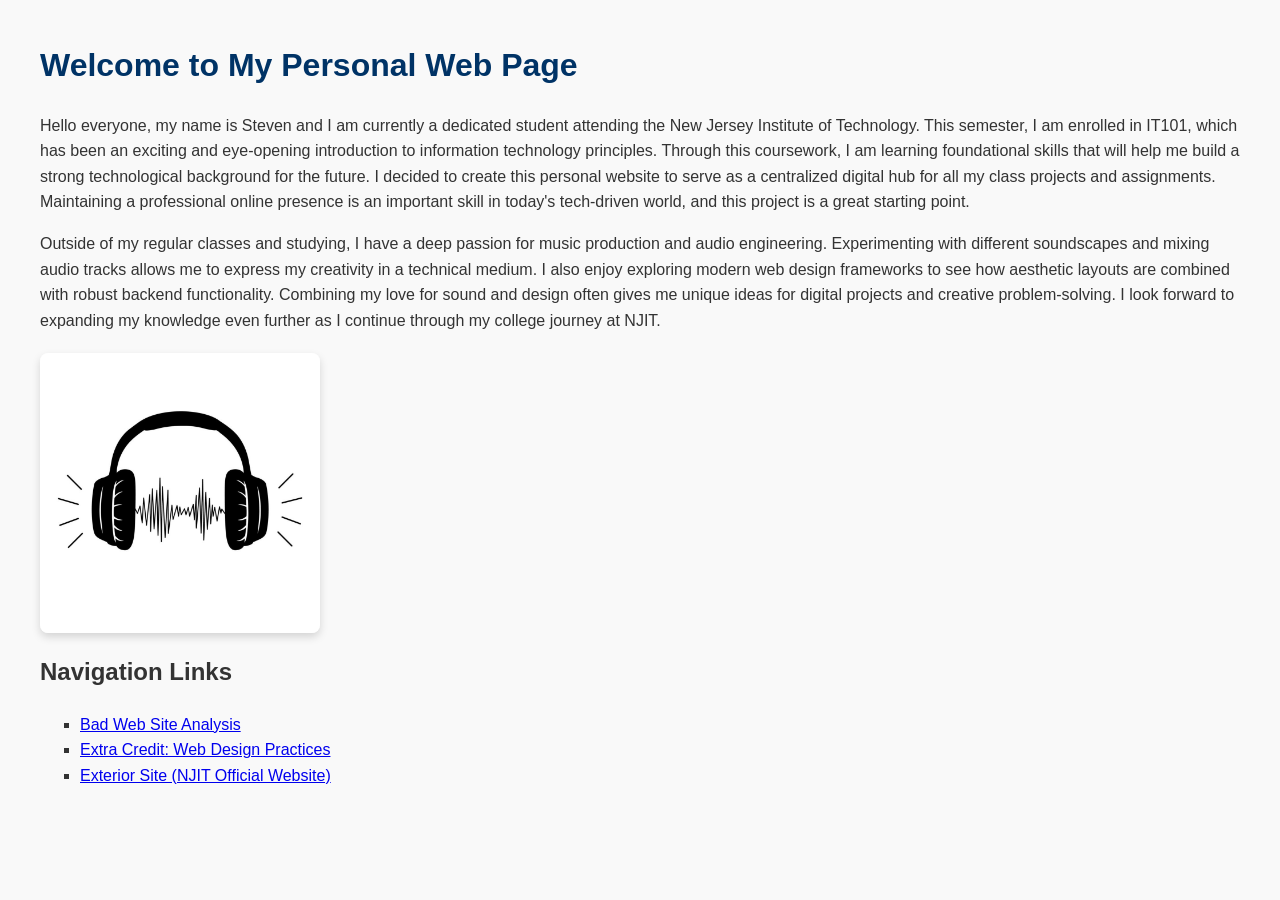
<file: index.html>
<!DOCTYPE html>
<html lang="en">
<head>
    <meta charset="UTF-8">
    <title>My Personal Homepage</title>
    <style>
        body {
            font-family: Arial, sans-serif;
            margin: 40px;
            line-height: 1.6;
            background-color: #f9f9f9;
            color: #333;
        }
        h1 {
            color: #003366;
        }
        .site-image {
            max-width: 280px;
            height: auto;
            border-radius: 8px;
            box-shadow: 0 4px 8px rgba(0, 0, 0, 0.15);
            margin: 20px 0;
            display: block;
        }
        ul {
            list-style-type: square;
        }
    </style>
</head>
<body>
    <h1>Welcome to My Personal Web Page</h1>
    
    <p>Hello everyone, my name is Steven and I am currently a dedicated student attending the New Jersey Institute of Technology. This semester, I am enrolled in IT101, which has been an exciting and eye-opening introduction to information technology principles. Through this coursework, I am learning foundational skills that will help me build a strong technological background for the future. I decided to create this personal website to serve as a centralized digital hub for all my class projects and assignments. Maintaining a professional online presence is an important skill in today's tech-driven world, and this project is a great starting point.</p>
    
    <p>Outside of my regular classes and studying, I have a deep passion for music production and audio engineering. Experimenting with different soundscapes and mixing audio tracks allows me to express my creativity in a technical medium. I also enjoy exploring modern web design frameworks to see how aesthetic layouts are combined with robust backend functionality. Combining my love for sound and design often gives me unique ideas for digital projects and creative problem-solving. I look forward to expanding my knowledge even further as I continue through my college journey at NJIT.</p>
    
    <img src="headphones.jpg" alt="Headphones sketch with sound waves" class="site-image">
    
    <h2>Navigation Links</h2>
    <ul>
        <li><a href="q2.html">Bad Web Site Analysis</a></li>
        <li><a href="extracredit.html">Extra Credit: Web Design Practices</a></li>
        <li><a href="https://www.njit.edu" target="_blank">Exterior Site (NJIT Official Website)</a></li>
    </ul>
</body>
</html>
</file>
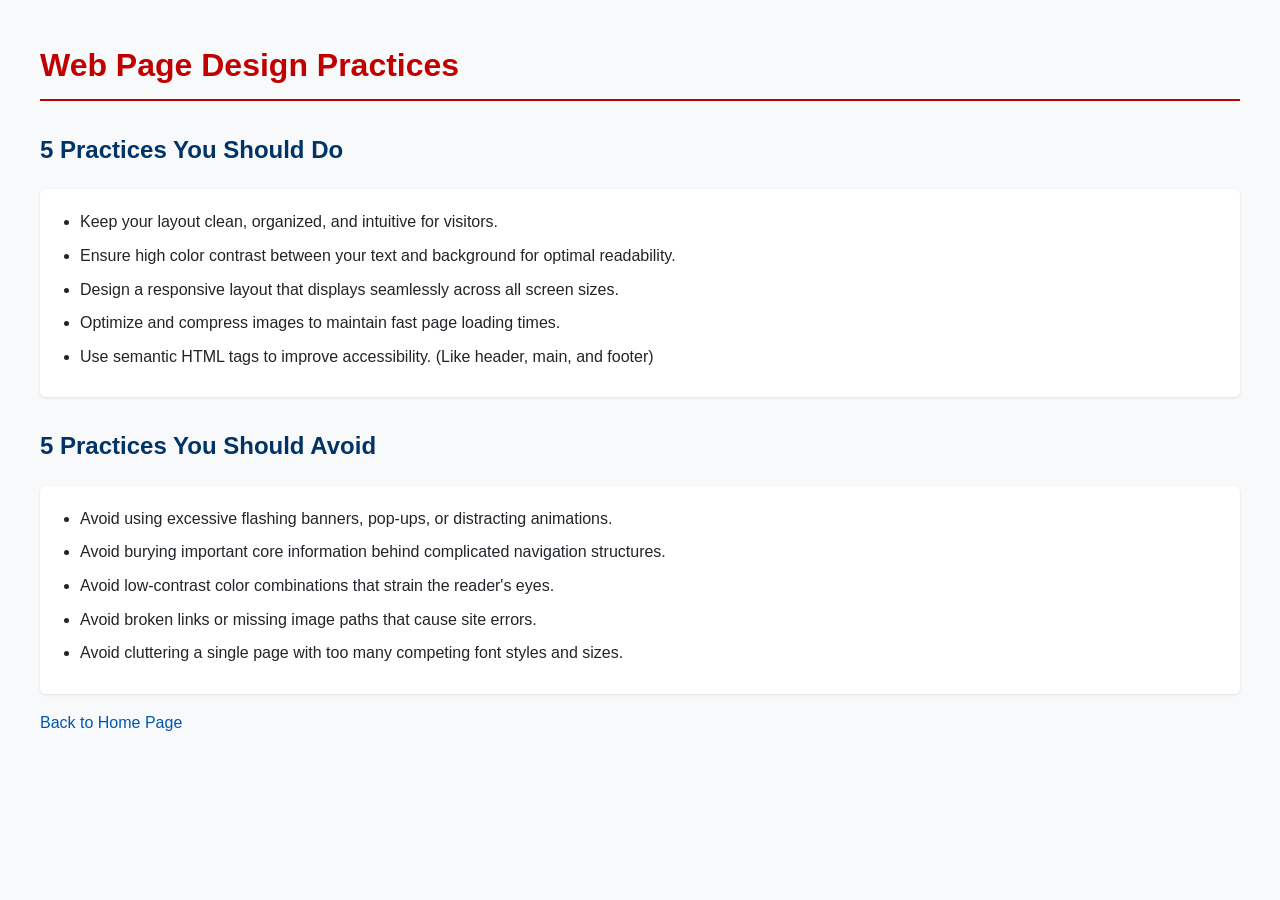
<file: extracredit.html>
<!DOCTYPE html>
<html lang="en">
<head>
    <meta charset="UTF-8">
    <title>Web Design Practices - Extra Credit</title>
    <link rel="stylesheet" href="style.css">
</head>
<body>
    <h1>Web Page Design Practices</h1>
    
    <h2>5 Practices You Should Do</h2>
    <ul>
        <li>Keep your layout clean, organized, and intuitive for visitors.</li>
        <li>Ensure high color contrast between your text and background for optimal readability.</li>
        <li>Design a responsive layout that displays seamlessly across all screen sizes.</li>
        <li>Optimize and compress images to maintain fast page loading times.</li>
        <li>Use semantic HTML tags to improve accessibility. (Like header, main, and footer)</li>
    </ul>
    
    <h2>5 Practices You Should Avoid</h2>
    <ul>
        <li>Avoid using excessive flashing banners, pop-ups, or distracting animations.</li>
        <li>Avoid burying important core information behind complicated navigation structures.</li>
        <li>Avoid low-contrast color combinations that strain the reader's eyes.</li>
        <li>Avoid broken links or missing image paths that cause site errors.</li>
        <li>Avoid cluttering a single page with too many competing font styles and sizes.</li>
    </ul>
    
    <p><a href="index.html">Back to Home Page</a></p>
</body>
</html>
</file>
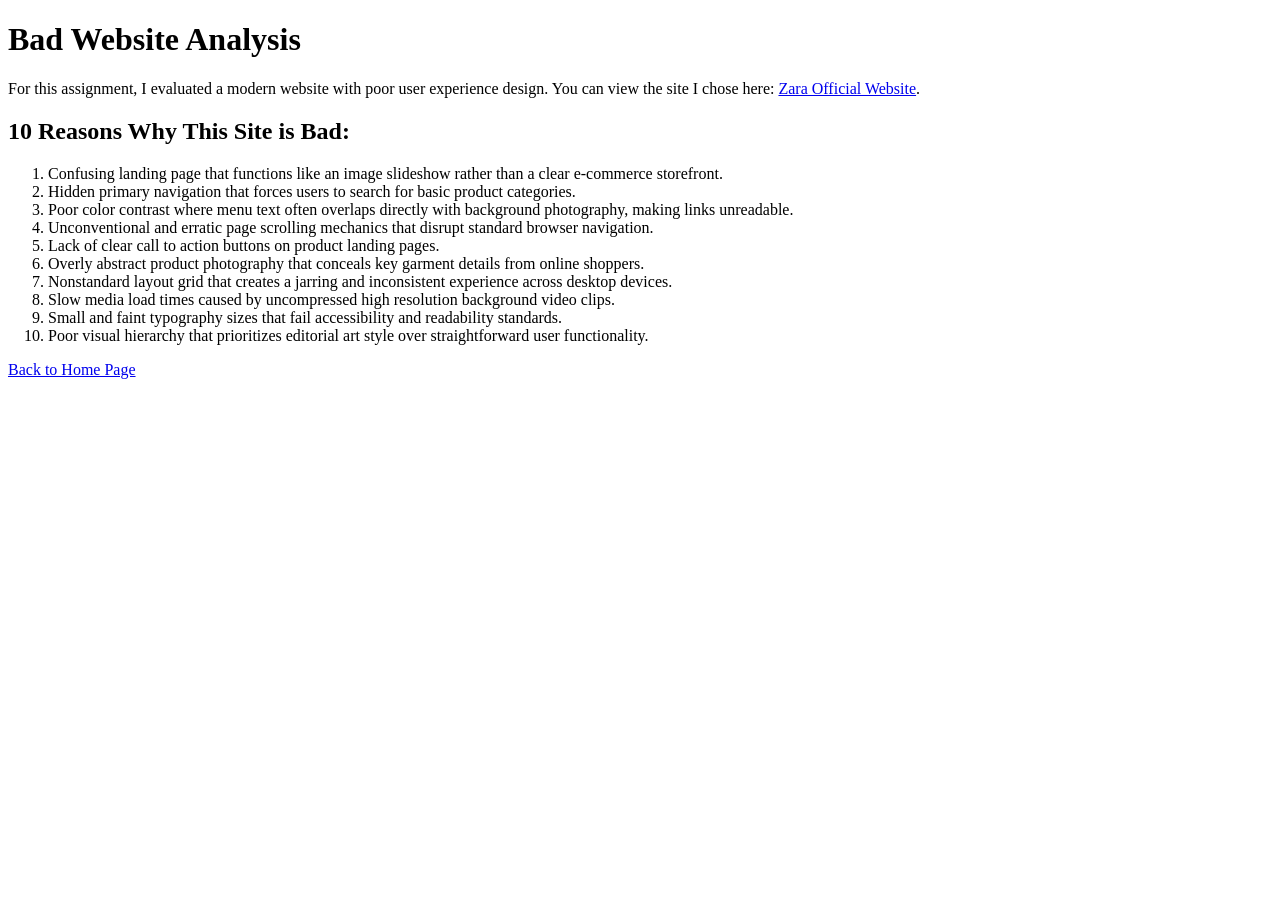
<file: q2.html>
<!DOCTYPE html>
<html lang="en">
<head>
    <meta charset="UTF-8">
    <title>Bad Website Analysis</title>
</head>
<body>
    <h1>Bad Website Analysis</h1>
    
    <p>For this assignment, I evaluated a modern website with poor user experience design. You can view the site I chose here: <a href="https://www.zara.com" target="_blank">Zara Official Website</a>.</p>
    
    <h2>10 Reasons Why This Site is Bad:</h2>
    <ol>
        <li>Confusing landing page that functions like an image slideshow rather than a clear e-commerce storefront.</li>
        <li>Hidden primary navigation that forces users to search for basic product categories.</li>
        <li>Poor color contrast where menu text often overlaps directly with background photography, making links unreadable.</li>
        <li>Unconventional and erratic page scrolling mechanics that disrupt standard browser navigation.</li>
        <li>Lack of clear call to action buttons on product landing pages.</li>
        <li>Overly abstract product photography that conceals key garment details from online shoppers.</li>
        <li>Nonstandard layout grid that creates a jarring and inconsistent experience across desktop devices.</li>
        <li>Slow media load times caused by uncompressed high resolution background video clips.</li>
        <li>Small and faint typography sizes that fail accessibility and readability standards.</li>
        <li>Poor visual hierarchy that prioritizes editorial art style over straightforward user functionality.</li>
    </ol>
    
    <p><a href="index.html">Back to Home Page</a></p>
</body>
</html>
</file>
<file: style.css>
body {
    font-family: 'Segoe UI', Tahoma, Geneva, Verdana, sans-serif;
    background-color: #f8f9fa;
    color: #212529;
    margin: 40px;
    line-height: 1.6;
}

h1 {
    color: #c00000;
    border-bottom: 2px solid #c00000;
    padding-bottom: 8px;
}

h2 {
    color: #003366;
    margin-top: 30px;
}

p {
    font-size: 16px;
}

ul {
    background-color: #ffffff;
    padding: 20px 20px 20px 40px;
    border-radius: 6px;
    box-shadow: 0 1px 3px rgba(0,0,0,0.1);
}

li {
    margin-bottom: 8px;
}

a {
    color: #0056b3;
    text-decoration: none;
}

a:hover {
    text-decoration: underline;
}
</file>
